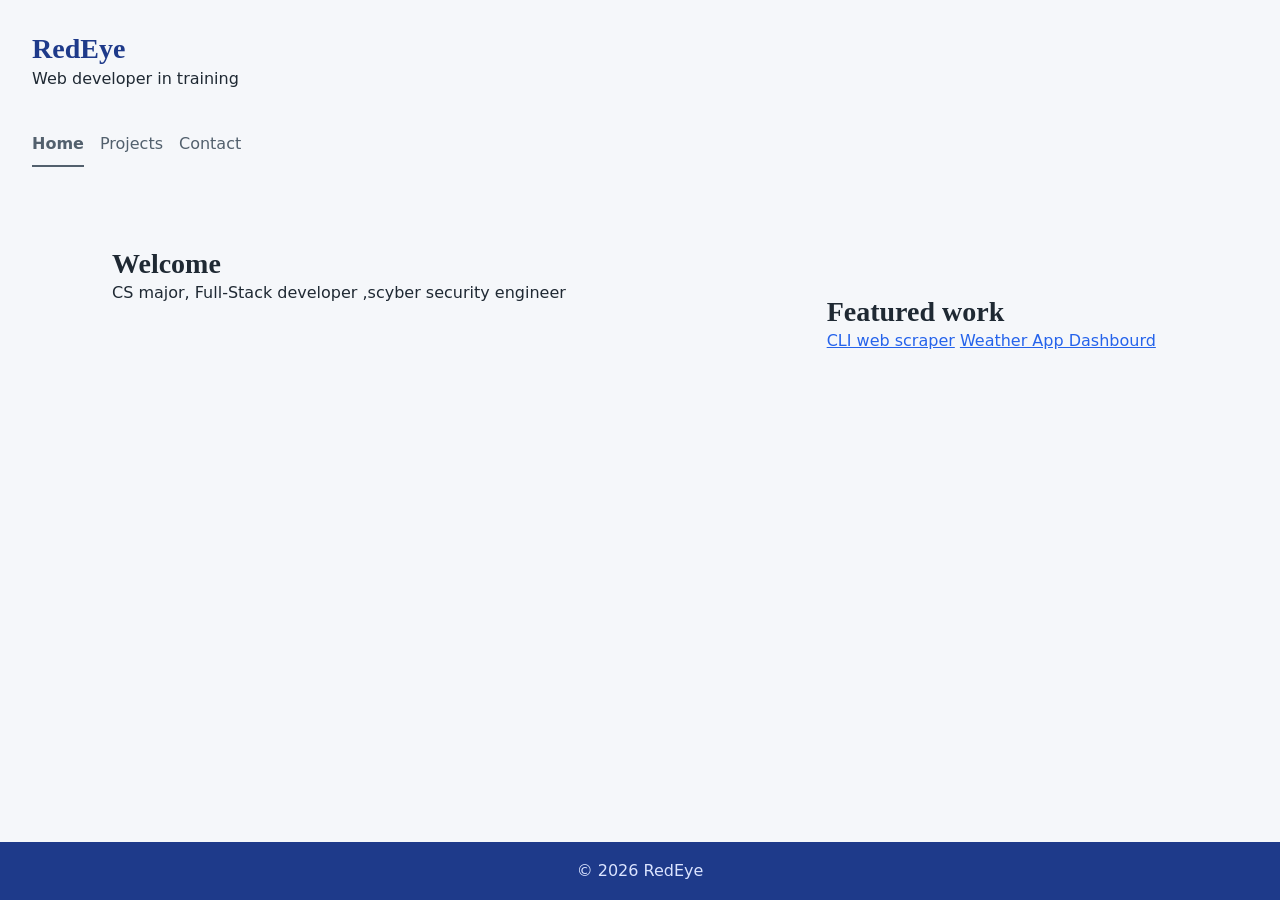
<file: index.html>
<!DOCTYPE html>
<html lang="en">

<head>
  <meta charset="UTF-8">
  <meta name="viewport" content="width=device-width, initial-scale=1.0">
  <title>Home | RedEye – Web Developer</title>
  <meta name="description" content="Portfolio of RedEye, a web developer building simple, accessible websites.">
  <meta name="author" content="RedEye">
  <meta name="robots" content="index, follow">
  <link rel="canonical" href="https://example.com/index.html">

  <!-- Open Graph (social sharing) -->
  <meta property="og:title" content="Home | RedEye – Web Developer">
  <meta property="og:description" content="Portfolio of RedEye, a web developer.">
  <meta property="og:type" content="website">
  <meta property="og:url" content="https://example.com/index.html">
  <link rel="stylesheet" href="style.css">

</head>

<body>

  <header class="site-header">
    <h1>RedEye</h1>
    <p>Web developer in training</p>

    <nav class="main-nav" aria-label="Main navigation">
      <ul>
        <li><a href="index.html" aria-current="page">Home</a></li>
        <li><a href="projects.html">Projects</a></li>
        <li><a href="contact.html">Contact</a></li>
      </ul>
    </nav>
  </header>

  <main class="page-content">
    <section class="intro">
      <h2>Welcome</h2>
      <p>CS major, Full-Stack developer ,scyber security engineer</p>
    </section>

    <section class="featured">
      <h2>Featured work</h2>
      <a href="https://github.com/nazimdev276/cli-web-crawler">CLI web scraper</a>
      <a href="https://github.com/nazimdev276/weatherApp">Weather App Dashbourd</a>
    </section>
  </main>

  <footer class="site-footer">
    <p>&copy; 2026 RedEye</p>
  </footer>

</body>

</html>
</file>
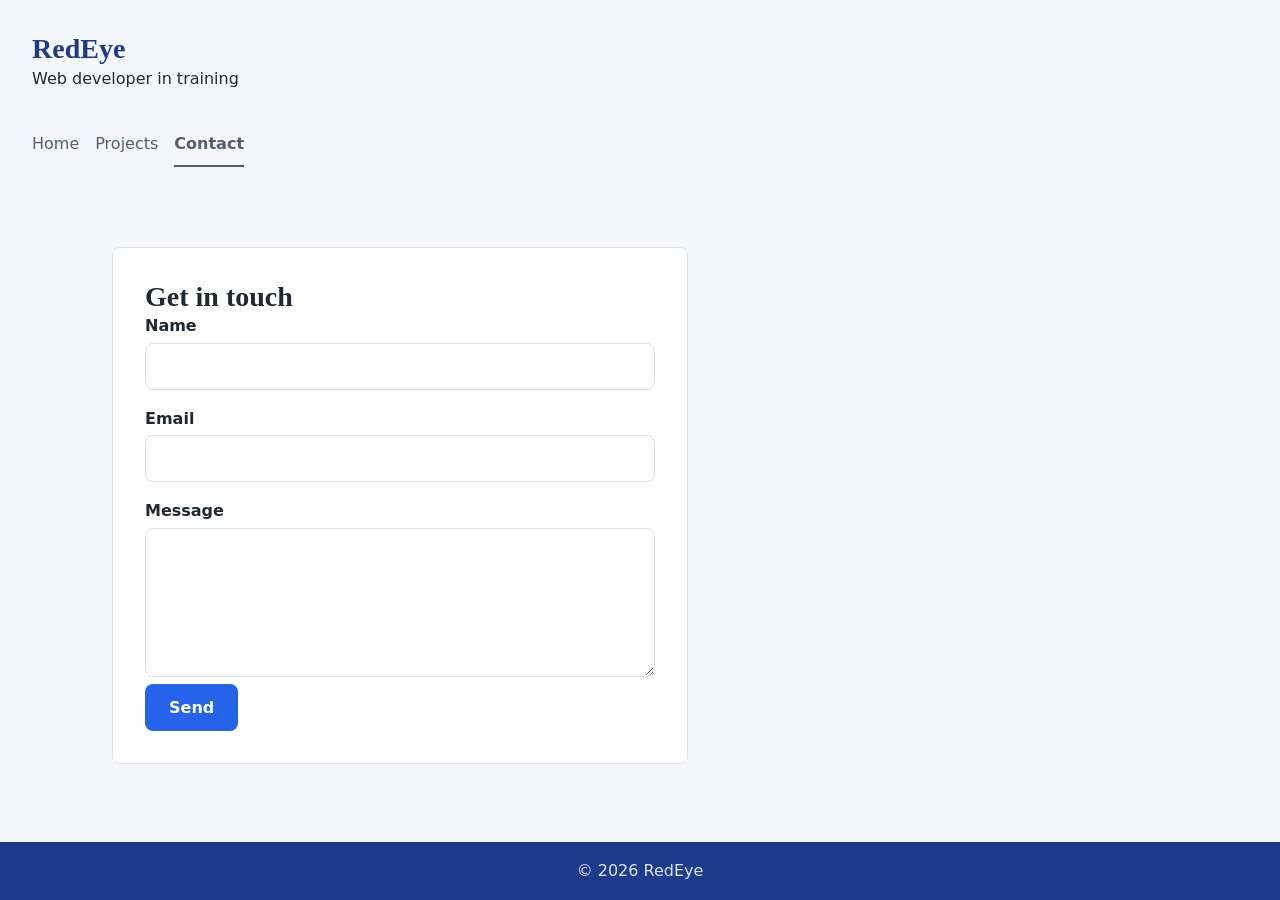
<file: contact.html>
<!DOCTYPE html>
<html lang="en">

<head>
  <meta charset="UTF-8">
  <meta name="viewport" content="width=device-width, initial-scale=1.0">
  <title>Contact | RedEye – Web Developer</title>
  <meta name="description" content="Portfolio of RedEye, a web developer building simple, accessible websites.">
  <meta name="author" content="RedEye">
  <meta name="robots" content="index, follow">
  <link rel="canonical" href="https://example.com/index.html">

  <!-- Open Graph (social sharing) -->
  <meta property="og:title" content="Contact | RedEye – Web Developer">
  <meta property="og:description" content="Contact for RedEye">
  <meta property="og:type" content="website">
  <meta property="og:url" content="https://example.com/contact.html">
  <link rel="stylesheet" href="style.css">
</head>

<body>

  <header class="site-header">
    <h1>RedEye</h1>
    <p>Web developer in training</p>

    <nav class="main-nav" aria-label="Main navigation">
      <ul>
        <li><a href="index.html">Home</a></li>
        <li><a href="projects.html">Projects</a></li>
        <li><a href="contact.html" aria-current="page">Contact</a></li>
      </ul>
    </nav>
  </header>

  <main class="page-content">
    <section class="contact">
      <h2>Get in touch</h2>
      <form action="#" method="post"><!--TODO add action-->
        <p>
          <label for="name">Name</label>
          <input type="text" id="name" name="name" required>
        </p>
        <p>
          <label for="email">Email</label>
          <input type="email" id="email" name="email" required>
        </p>
        <p>
          <label for="message">Message</label>
          <textarea id="message" name="message" rows="5" required></textarea>
        </p>
        <button type="submit">Send</button>
      </form>
    </section>
  </main>
  <footer class="site-footer">
    <p>&copy; 2026 RedEye</p>
  </footer>

</body>

</html>
</file>
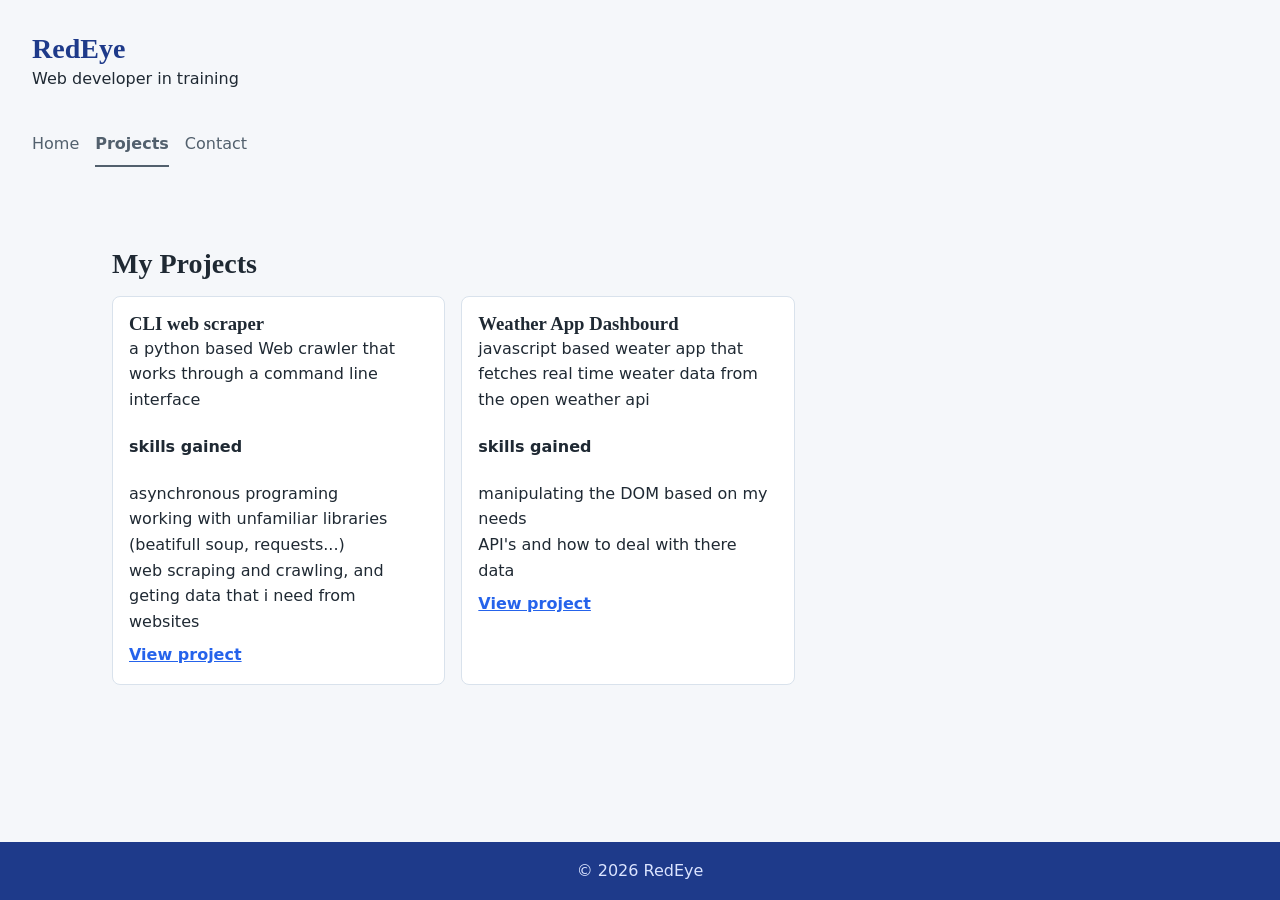
<file: projects.html>
<!DOCTYPE html>
<html lang="en">

<head>
  <meta charset="UTF-8">
  <meta name="viewport" content="width=device-width, initial-scale=1.0">
  <title>Projects | RedEye – Web Developer</title>
  <meta name="description" content="Projects of RedEye, a web developer building simple, accessible websites.">
  <meta name="author" content="RedEye">
  <meta name="robots" content="index, follow">
  <link rel="canonical" href="https://example.com/index.html">

  <!-- Open Graph (social sharing) -->
  <meta property="og:title" content="Projects | RedEye – Web Developer">
  <meta property="og:description" content="Projects | RedEye – Web Developer">
  <meta property="og:type" content="website">
  <meta property="og:url" content="https://example.com/projects.html">
  <link rel="stylesheet" href="style.css">

</head>

<body>

  <header class="site-header">
    <h1>RedEye</h1>
    <p>Web developer in training</p>

    <nav class="main-nav" aria-label="Main navigation">
      <ul>
        <li><a href="index.html">Home</a></li>
        <li><a href="projects.html" aria-current="page">Projects</a></li>
        <li><a href="contact.html">Contact</a></li>
      </ul>
    </nav>
  </header>
  <main class="page-content">
    <section class="project-list">
      <h2>My Projects</h2>

      <article class="project">
        <h3>CLI web scraper</h3>
        <p>a python based Web crawler that works through a command line interface</p>
        <h4>skills gained</h4>
        <ul>
          <li>asynchronous programing</li>
          <li>working with unfamiliar libraries (beatifull soup, requests...)</li>
          <li>web scraping and crawling, and geting data that i need from websites</li>
        </ul>
        <a href="https://github.com/nazimdev276/cli-web-crawler" target="blank">View project</a>
      </article>

      <article class="project">
        <h3>Weather App Dashbourd</h3>
        <p>javascript based weater app that fetches real time weater data from the open weather api</p>
        <h4>skills gained</h4>
        <ul>
          <li>manipulating the DOM based on my needs</li>
          <li>API's and how to deal with there data</li>
        </ul>
        <a href="https://github.com/nazimdev276/weatherApp" target="blank">View project</a>
      </article>
    </section>
  </main>
  <footer class=" site-footer">
    <p>&copy; 2026 RedEye</p>
  </footer>

</body>

</html>
</file>
<file: style.css>
/* ---------- Reset ---------- */
*,
*::before,
*::after {
  box-sizing: border-box;
}

body,
h1,
h2,
h3,
p,
ul {
  margin: 0;
}

ul {
  padding: 0;
  list-style: none;
}

img {
  max-width: 100%;
  display: block;
}

/* ---------- Design tokens ---------- */
:root {
  /*Cloors*/
  --color-bg: #f5f7fa;
  --color-surface: #ffffff;
  --color-text: #1f2933;
  --color-muted: #52606d;
  --color-primary: #2563eb;
  --color-primary-dark: #1d4ed8;
  --color-header: #1e3a8a;
  --color-border: #d9e2ec;
  /* Typography */
  --font-body: system-ui, -apple-system, "Segoe UI", Roboto, sans-serif;
  --font-heading: Georgia, "Times New Roman", serif;

  /* Spacing */
  --space-s: 0.5rem;
  --space-m: 1rem;
  --space-l: 2rem;
  --space-xl: 3rem;

  /* Other */
  --radius: 8px;
  --max-width: 70rem;
}

body {
  font-family: var(--font-body);
  font-size: 1rem;
  line-height: 1.6;
  color: var(--color-text);
  background-color: var(--color-bg);
  /*sticky footer and centered content*/
  display: flex;
  flex-direction: column;
  min-height: 100vh;
}

h1,
h2,
h3 {
  font-family: var(--font-heading);
  line-height: 1.2;
  color: var(--color-text);
}

p+p {
  margin-top: var(--space-m);
}

a {
  color: var(--color-primary);
}

a:hover {
  color: var(--color-primary-dark);
}

.page-content {
  flex: 1;
  /*pushes the footer down*/
  width: 100%;
  max-width: var(--max-width);
  /*centers the content*/
  margin-inline: auto;
  padding: var(--space-l) var(--space-m);
}

.page-content>section+section {
  margin-top: var(--space-xl);
}

.site-header {
  background-color: var(--color-bg);
  color: #ffffff;
  padding: var(--space-m);
}

.site-header h1 {
  font-size: 1.75rem;
  color: var(--color-header);
}

.site-header p {
  color: var(--color-text);
}

.main-nav {
  margin-top: var(--space-m);
}

.main-nav ul {
  display: flex;
  flex-wrap: wrap;
  gap: var(--space-s) var(--space-m);
}

.main-nav a {
  display: inline-block;
  padding: var(--space-s) 0;
  color: var(--color-muted);
  text-decoration: none;
  border-bottom: 2px solid transparent;
}

.main-nav a:hover,
.main-nav a:focus-visible {
  border-bottom-color: var(--color-muted);
}

.main-nav a[aria-current="page"] {
  font-weight: 700;
  border-bottom-color: var(--color-muted);
}

.project {
  background-color: var(--color-surface);
  border: 1px solid var(--color-border);
  border-radius: var(--radius);
  padding: var(--space-m);
}

.project-list {
  display: grid;
  grid-template-columns: repeat(auto-fit, minmax(16rem, 1fr));
  gap: var(--space-m);
}

.project-list>h2 {
  grid-column: 1/-1;
}

.project a {
  display: inline-block;
  margin-top: var(--space-s);
  font-weight: 600;
}

.contact {
  max-width: 36rem;
  background-color: var(--color-surface);
  border: 1px solid var(--color-border);
  border-radius: var(--radius);
  padding: var(--space-l);
}

.contact form p+p {
  margin-top: var(--space-m);
}

.contact label {
  display: block;
  margin-bottom: 0.25rem;
  font-weight: 600;
}

.contact input,
.contact textarea {
  width: 100%;
  padding: 0.6rem 0.75rem;
  font: inherit;
  border: 1px solid var(--color-border);
  border-radius: var(--radius);
}

.contact input:focus,
.contact textarea:focus {
  outline: 3px solid #93b4fb;
  border-color: var(--color-primary);
}

button {
  font: inherit;
  font-weight: 600;
  padding: 0.65rem 1.5rem;
  color: #ffffff;
  background-color: var(--color-primary);
  border: none;
  border-radius: var(--radius);
  cursor: pointer;
}

button:hover {
  background-color: var(--color-primary-dark);
}

.site-footer {
  background-color: var(--color-header);
  color: #dbe4ff;
  text-align: center;
  padding: var(--space-m);
}

/*tablets and up*/
@media (min-width: 48em) {
  h1 {
    font-size: 2.5rem;
  }

  h2 {
    font-size: 1.75rem;
  }

  .site-header {
    padding: var(--space-l);
  }

  .site-header .main-nav {
    margin-top: var(--space-l);
  }

  .page-content {
    padding: var(--space-xl) var(--space-l);
  }
}

/*desctop*/
@media (min-width: 64em) {
  .page-content {
    display: grid;
    grid-template-columns: 2fr 1fr;
    gap: var(--space-l);
    align-items: start;
  }
}

/* Smooth hover transitions */
a,
button,
.project {
  transition: background-color 0.2s, color 0.2s, box-shadow 0.2s;
}

.project:hover {
  box-shadow: 0 8px 16px rgba(0, 0, 0, 0.1);
}

/* Respect users who prefer less motion */
@media (prefers-reduced-motion: reduce) {
  * {
    transition: none !important;
  }
}
</file>
